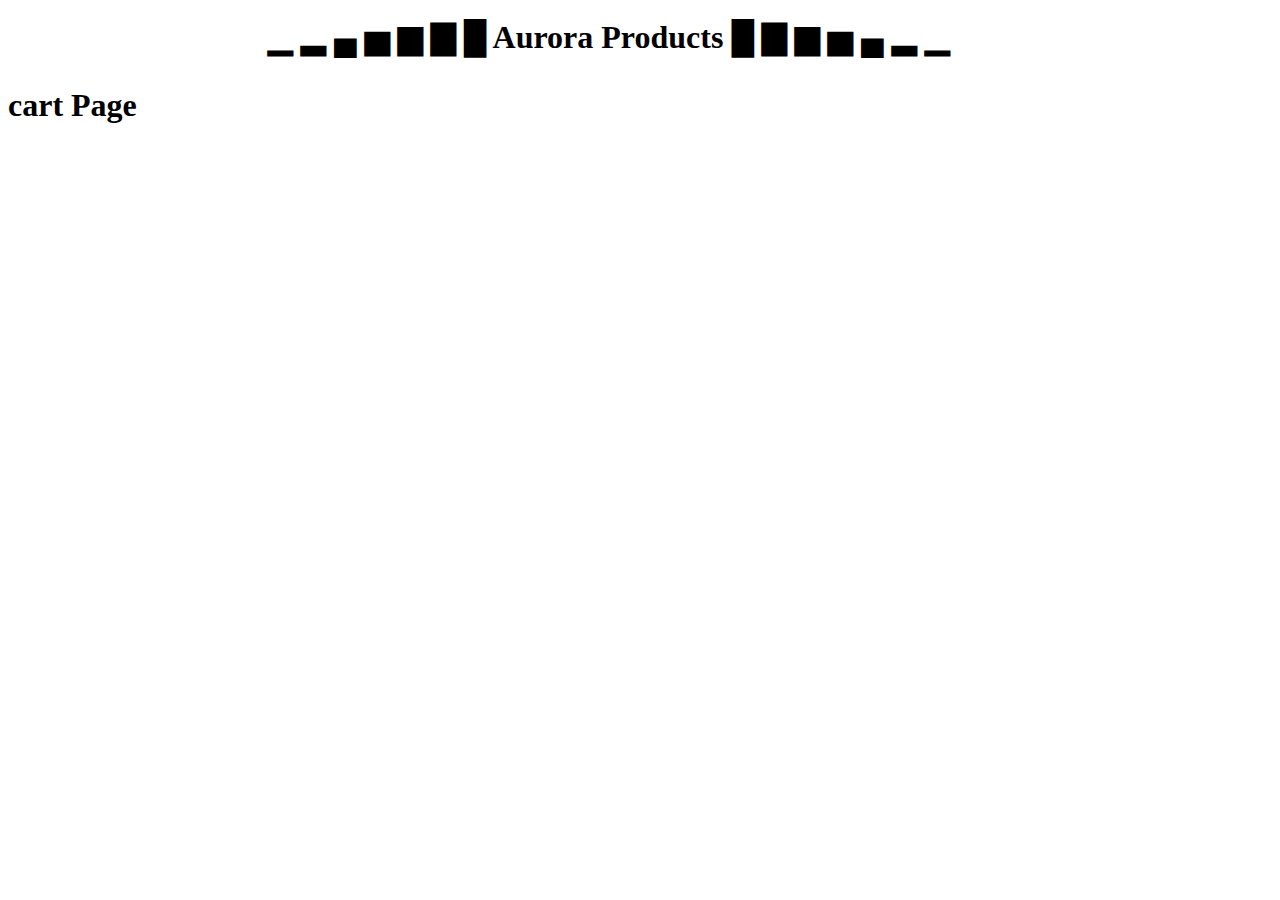
<file: mobileProject/addtocart.html>
<!DOCTYPE html>
<html lang="en">
<head>
    <meta charset="UTF-8">
    <meta name="viewport" content="width=device-width, initial-scale=1.0">
    <title>Addtocart</title>
    <script defer src="./addtocart.js"></script>
    <link rel="stylesheet" href="addtocart.css">
</head>
<body>
    <h1 id='header'>▁ ▂ ▄ ▅ ▆ ▇ █ Aurora Products █ ▇ ▆ ▅ ▄ ▂ ▁ </h1>

    <h1>
        cart Page

    </h1>

    <div id="maindiv"></div>
    
</body>
</html>
</file>
<file: mobileProject/addtocart.css>
#maindiv{
    display: grid;
    grid-template-columns: repeat(4,1fr);
    gap: 5px;
    justify-content: center;
    text-align: center;

    /* line-height: 5px; */
}


#header{

    margin: auto;
    margin-left: 250px;
    padding: 10px;
  }
/* 

#maindiv>div{
    width: 350px;
     border: 1px solid  teal;
     justify-content: center;
     text-align: center;
 
     color: rgb(0, 0, 0);
     background-color: rgb(173, 60, 239);
 
     border-radius: 20px;
     margin-bottom: 6.5px;
 }
 
 #maindiv>div>img{
 
     width:250px;
 
     height: 250px;
 
     margin: auto;
     margin-top: 35px;
 
     border-radius: 20px;
 
     margin-bottom: 35px;
 }
  */


 

/* before adding the img to the div with the 
"card-img" class, remove css styles 
.card-img .img::before and .card-img .img::after,
then set the desired styles for .card-img. */
.card {
    --font-color: #323232;
    --font-color-sub: #666;
    --bg-color: #fff;
    --main-color: #323232;
    --main-focus: #2d8cf0;
    /* width:100%; */
    /* height:100%; */
    background: var(--bg-color);
    border: 2px solid var(--main-color);
    box-shadow: 4px 4px var(--main-color);
    border-radius: 5px;
    display: flex;
    flex-direction: column;
    justify-content: flex-start;
    padding: 20px;
    gap: 10px;
    /* margin: 10px; */
    font-family: system-ui, -apple-system, BlinkMacSystemFont, 'Segoe UI', Roboto, Oxygen, Ubuntu, Cantarell, 'Open Sans', 'Helvetica Neue', sans-serif;
  }

  img{

    width: 200px;
    height: 200px;
  }
  
  .card:last-child {
    justify-content: flex-end;
  }
  
  .card-img {
      /* clear and add new css */
    transition: all 0.5s;
    display: flex;
    justify-content: center;
  }
  
  .card-img .img {
   /* delete */
    transform: scale(1);
    position: relative;
    box-sizing: border-box;
    width: 100px;
    height: 100px;
    border-top-left-radius: 80px 50px;
    border-top-right-radius: 80px 50px;
    border: 2px solid black;
    background-color: #228b22;
    background-image: linear-gradient(to top,transparent 10px,rgba(0,0,0,0.3) 10px,rgba(0,0,0,0.3) 13px,transparent 13px);
  }
  
  .card-img .img::before {
   /* delete */
    content: '';
    position: absolute;
    width: 65px;
    height: 110px;
    margin-left: -32.5px;
    left: 50%;
    bottom: -4px;
    background-repeat: no-repeat;
    background-image: radial-gradient(ellipse at center,rgba(0,0,0,0.7) 30%,transparent 30%),linear-gradient(to top,transparent 17px,rgba(0,0,0,0.3) 17px,rgba(0,0,0,0.3) 20px,transparent 20px),linear-gradient(to right,black 2px,transparent 2px),linear-gradient(to left,black 2px,transparent 2px),linear-gradient(to top,black 2px,#228b22 2px);
    background-size: 60% 10%,100% 100%,100% 65%,100% 65%,100% 50%;
    background-position: center 3px,center bottom,center bottom,center bottom,center bottom;
    border-radius: 0 0 4px 4px;
    z-index: 2;
  }
  
  .card-img .img::after {
   /* delete */
    content: '';
    position: absolute;
    box-sizing: border-box;
    width: 28px;
    height: 28px;
    margin-left: -14px;
    left: 50%;
    top: -13px;
    background-repeat: no-repeat;
    background-image: linear-gradient(80deg,#ffc0cb 45%,transparent 45%),linear-gradient(-175deg,#ffc0cb 45%,transparent 45%),linear-gradient(80deg,rgba(0,0,0,0.2) 51%,rgba(0,0,0,0) 51%),linear-gradient(-175deg,rgba(0,0,0,0.2) 51%,rgba(0,0,0,0) 51%),radial-gradient(circle at center,#ffa6b6 45%,rgba(0,0,0,0.2) 45%,rgba(0,0,0,0.2) 52%,rgba(0,0,0,0) 52%),linear-gradient(45deg,rgba(0,0,0,0) 48%,rgba(0,0,0,0.2) 48%,rgba(0,0,0,0.2) 52%,rgba(0,0,0,0) 52%),linear-gradient(65deg,rgba(0,0,0,0) 48%,rgba(0,0,0,0.2) 48%,rgba(0,0,0,0.2) 52%,rgba(0,0,0,0) 52%),linear-gradient(22deg,rgba(0,0,0,0) 48%,rgba(0,0,0,0.2) 48%,rgba(0,0,0,0.2) 54%,rgba(0,0,0,0) 54%);
    background-size: 100% 100%,100% 100%,100% 100%,100% 100%,100% 100%,100% 75%,100% 95%,100% 60%;
    background-position: center center;
    border-top-left-radius: 120px;
    border-top-right-radius: 10px;
    border-bottom-left-radius: 10px;
    border-bottom-right-radius: 70px;
    border-top: 2px solid black;
    border-left: 2px solid black;
    transform: rotate(45deg);
    z-index: 1;
  }
  
  .card-title {
    font-size: 20px;
    font-weight: 500;
    text-align: center;
    color: var(--font-color);
  }
  
  .card-subtitle {
    /* font-size: 14px; */
    /* font-weight: 400; */
    color: var(--font-color-sub);
  }
  
  .card-divider {
    /* width: 100%; */
    border: 1px solid var(--main-color);
    border-radius: 50px;
  }
  
  .card-footer {
    display: flex;
    flex-direction: row;
    justify-content: space-between;
    align-items: center;
  }
  
  .card-price {
    font-size: 20px;
    font-weight: 500;
    color: var(--font-color);
  }
  
  .card-price span {
    font-size: 20px;
    font-weight: 500;
    color: var(--font-color-sub);
  }
  
  .card-btn {
    height: 35px;
    background: var(--bg-color);
    border: 2px solid var(--main-color);
    border-radius: 5px;
    padding: 0 15px;
    transition: all 0.3s;
  }
  
  .card-btn svg {
    width: 100%;
    height: 100%;
    fill: var(--main-color);
    transition: all 0.3s;
  }
  
  .card-img:hover {
    transform: translateY(-3px);
  }
  
  .card-btn:hover {
    border: 2px solid var(--main-focus);
  }
  
  .card-btn:hover svg {
    fill: var(--main-focus);
  }
  
  .card-btn:active {
    transform: translateY(3px);
  }
  


  /* seemore  */
  .uiverse {
    --duration: 5s;
    --easing: ease-in-out;
    --c-color-1: #ff6f00;
    --c-color-2: #1a23ff;
    --c-color-3: #e21bda;
    --c-color-4: #ffd800;
    --c-shadow: rgba(0, 0, 0, 0.2);
    --c-shadow-inset-top: rgba(0, 0, 0, 0.1);
    --c-shadow-inset-bottom: rgba(0, 0, 0, 0.1);
    --c-radial-inner: #ffd215;
    --c-radial-outer: #fff172;
    --c-color: #fff;
    -webkit-tap-highlight-color: transparent;
    -webkit-appearance: none;
    outline: none;
    position: relative;
    cursor: pointer;
    border: none;
    display: table;
    border-radius: 24px;
    padding: 0;
    margin: 0;
    width: 59px;
    text-align: center;
    font-weight: 600;
    font-size: 16px;
    letter-spacing: 0.02em;
    line-height: 1.5;
    color: var(--c-color);
    background: radial-gradient(circle, var(--c-radial-inner), var(--c-radial-outer) 80%);
    box-shadow: 0 0 14px var(--c-shadow);
    margin-left: 70px;
  }
  
  .uiverse:before {
    content: '';
    pointer-events: none;
    position: absolute;
    z-index: 3;
    left: 0;
    top: 0;
    right: 0;
    bottom: 0;
    border-radius: 24px;
    box-shadow: inset 0 3px 12px var(--c-shadow-inset-top), inset 0 -3px 4px var(--c-shadow-inset-bottom);
  }
  
  .uiverse .wrapper {
    -webkit-mask-image: -webkit-radial-gradient(white, black);
    overflow: hidden;
    border-radius: 24px;
    min-width: 132px;
    padding: 12px 0;
  }
  
  .uiverse .wrapper span {
    display: inline-block;
    position: relative;
    z-index: 1;
  }
  
  .uiverse .wrapper .circle {
    position: absolute;
    left: 0;
    top: 0;
    width: 40px;
    height: 40px;
    border-radius: 50%;
    filter: blur(var(--blur, 8px));
    background: var(--background, transparent);
    transform: translate(var(--x, 0), var(--y, 0)) translateZ(0);
    animation: var(--animation, none) var(--duration) var(--easing) infinite;
  }
  
  .uiverse .wrapper .circle.circle-1, .uiverse .wrapper .circle.circle-9, .uiverse .wrapper .circle.circle-10 {
    --background: var(--c-color-4);
  }
  
  .uiverse .wrapper .circle.circle-3, .uiverse .wrapper .circle.circle-4 {
    --background: var(--c-color-2);
    --blur: 14px;
  }
  
  .uiverse .wrapper .circle.circle-5, .uiverse .wrapper .circle.circle-6 {
    --background: var(--c-color-3);
    --blur: 16px;
  }
  
  .uiverse .wrapper .circle.circle-2, .uiverse .wrapper .circle.circle-7, .uiverse .wrapper .circle.circle-8, .uiverse .wrapper .circle.circle-11, .uiverse .wrapper .circle.circle-12 {
    --background: var(--c-color-1);
    --blur: 12px;
  }
  
  .uiverse .wrapper .circle.circle-1 {
    --x: 0;
    --y: -40px;
    --animation: circle-1;
  }
  
  .uiverse .wrapper .circle.circle-2 {
    --x: 92px;
    --y: 8px;
    --animation: circle-2;
  }
  
  .uiverse .wrapper .circle.circle-3 {
    --x: -12px;
    --y: -12px;
    --animation: circle-3;
  }
  
  .uiverse .wrapper .circle.circle-4 {
    --x: 80px;
    --y: -12px;
    --animation: circle-4;
  }
  
  .uiverse .wrapper .circle.circle-5 {
    --x: 12px;
    --y: -4px;
    --animation: circle-5;
  }
  
  .uiverse .wrapper .circle.circle-6 {
    --x: 56px;
    --y: 16px;
    --animation: circle-6;
  }
  
  .uiverse .wrapper .circle.circle-7 {
    --x: 8px;
    --y: 28px;
    --animation: circle-7;
  }
  
  .uiverse .wrapper .circle.circle-8 {
    --x: 28px;
    --y: -4px;
    --animation: circle-8;
  }
  
  .uiverse .wrapper .circle.circle-9 {
    --x: 20px;
    --y: -12px;
    --animation: circle-9;
  }
  
  .uiverse .wrapper .circle.circle-10 {
    --x: 64px;
    --y: 16px;
    --animation: circle-10;
  }
  
  .uiverse .wrapper .circle.circle-11 {
    --x: 4px;
    --y: 4px;
    --animation: circle-11;
  }
  
  .uiverse .wrapper .circle.circle-12 {
    --blur: 14px;
    --x: 52px;
    --y: 4px;
    --animation: circle-12;
  }
  
  @keyframes circle-1 {
    0% {
      transform: translate(0px, 0px) translateZ(0);
    }
  
    50% {
      transform: translate(0px, 16px) translateZ(0);
    }
  
    100% {
      transform: translate(0px, 0px) translateZ(0);
    }
  }
  
  @keyframes circle-2 {
    0% {
      transform: translate(80px, -10px) translateZ(0);
    }
  
    50% {
      transform: translate(72px, -48px) translateZ(0);
    }
  
    100% {
      transform: translate(80px, -10px) translateZ(0);
    }
  }
  
  @keyframes circle-3 {
    0% {
      transform: translate(20px, 12px) translateZ(0);
    }
  
    50% {
      transform: translate(12px, 4px) translateZ(0);
    }
  
    100% {
      transform: translate(20px, 12px) translateZ(0);
    }
  }
  
  @keyframes circle-4 {
    0% {
      transform: translate(76px, -12px) translateZ(0);
    }
  
    50% {
      transform: translate(112px, -8px) translateZ(0);
    }
  
    100% {
      transform: translate(76px, -12px) translateZ(0);
    }
  }
  
  @keyframes circle-5 {
    0% {
      transform: translate(84px, 28px) translateZ(0);
    }
  
    50% {
      transform: translate(40px, -32px) translateZ(0);
    }
  
    100% {
      transform: translate(84px, 28px) translateZ(0);
    }
  }
  
  @keyframes circle-6 {
    0% {
      transform: translate(28px, -16px) translateZ(0);
    }
  
    50% {
      transform: translate(76px, -56px) translateZ(0);
    }
  
    100% {
      transform: translate(28px, -16px) translateZ(0);
    }
  }
  
  @keyframes circle-7 {
    0% {
      transform: translate(8px, 28px) translateZ(0);
    }
  
    50% {
      transform: translate(20px, -60px) translateZ(0);
    }
  
    100% {
      transform: translate(8px, 28px) translateZ(0);
    }
  }
  
  @keyframes circle-8 {
    0% {
      transform: translate(32px, -4px) translateZ(0);
    }
  
    50% {
      transform: translate(56px, -20px) translateZ(0);
    }
  
    100% {
      transform: translate(32px, -4px) translateZ(0);
    }
  }
  
  @keyframes circle-9 {
    0% {
      transform: translate(20px, -12px) translateZ(0);
    }
  
    50% {
      transform: translate(80px, -8px) translateZ(0);
    }
  
    100% {
      transform: translate(20px, -12px) translateZ(0);
    }
  }
  
  @keyframes circle-10 {
    0% {
      transform: translate(68px, 20px) translateZ(0);
    }
  
    50% {
      transform: translate(100px, 28px) translateZ(0);
    }
  
    100% {
      transform: translate(68px, 20px) translateZ(0);
    }
  }
  
  @keyframes circle-11 {
    0% {
      transform: translate(4px, 4px) translateZ(0);
    }
  
    50% {
      transform: translate(68px, 20px) translateZ(0);
    }
  
    100% {
      transform: translate(4px, 4px) translateZ(0);
    }
  }
  
  @keyframes circle-12 {
    0% {
      transform: translate(56px, 0px) translateZ(0);
    }
  
    50% {
      transform: translate(60px, -32px) translateZ(0);
    }
  
    100% {
      transform: translate(56px, 0px) translateZ(0);
    }
  }

  /* cartbutton */

  .CartBtn {
    width: 140px;
    height: 40px;
    border-radius: 12px;
    border: none;
    background-color: rgb(255, 208, 0);
    display: flex;
    align-items: center;
    justify-content: center;
    cursor: pointer;
    transition-duration: .5s;
    overflow: hidden;
    box-shadow: 0px 5px 10px rgba(0, 0, 0, 0.103);
    position: relative;
  }
  
  .IconContainer {
    position: absolute;
    left: -50px;
    width: 30px;
    height: 30px;
    background-color: transparent;
    border-radius: 50%;
    display: flex;
    align-items: center;
    justify-content: center;
    overflow: hidden;
    z-index: 2;
    transition-duration: .5s;
  }
  
  .icon {
    border-radius: 1px;
  }
  
  .text {
    height: 100%;
    width: fit-content;
    display: flex;
    align-items: center;
    justify-content: center;
    color: rgb(17, 17, 17);
    z-index: 1;
    transition-duration: .5s;
    font-size: 1.04em;
    font-weight: 600;
  }
  
  .CartBtn:hover .IconContainer {
    transform: translateX(58px);
    border-radius: 40px;
    transition-duration: .5s;
  }
  
  .CartBtn:hover .text {
    transform: translate(10px,0px);
    transition-duration: .5s;
  }
  
  .CartBtn:active {
    transform: scale(0.95);
    transition-duration: .5s;
  }
</file>
